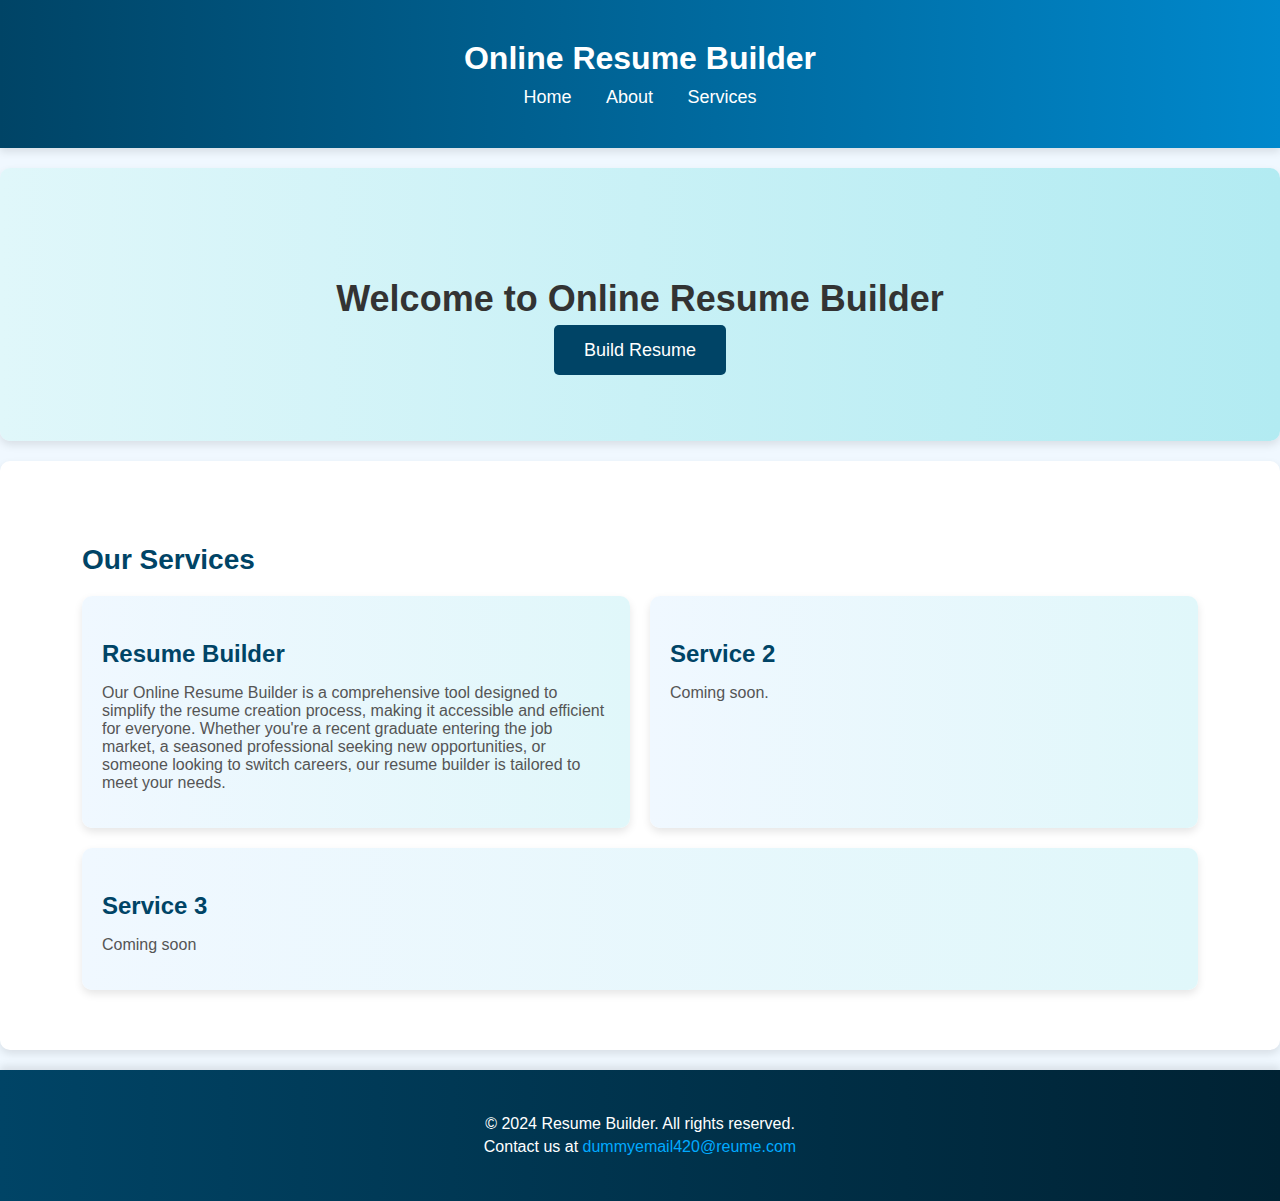
<file: index.html>
<!DOCTYPE html>
<html lang="en">
<head>
    <meta charset="UTF-8">
    <meta name="viewport" content="width=device-width, initial-scale=1.0">
    <title>Online Resume Builder</title>
    <link rel="stylesheet" href="styles.css">
</head>
<body>
    <header>
        <div class="container">
            <div class="logo">
                <h1>Online Resume Builder</h1>
            </div>
            <nav>
                <ul>
                    <li><a href="#home">Home</a></li>
                    <li><a href="about.html">About</a></li>
                    <li><a href="#services">Services</a></li>

                </ul>
            </nav>
        </div>
    </header>
    <main>
        <section id="home" class="hero-section">
            <div class="container">
                <h2>Welcome to Online Resume Builder </h2>
                <a href="resumebuilder.html" class="btn">Build Resume</a>
            </div>
        </section>
        
        <section id="services" class="content-section">
            <div class="container">
                <h2>Our Services</h2>
                <div class="service-list">
                    <div class="service-item">
                    <a href="resumebuilder.html" ></a>
                        <h3>Resume Builder</h3>
                        <p>Our Online Resume Builder is a comprehensive tool designed to simplify the resume creation process, making it accessible and efficient for everyone. 
                            Whether you're a recent graduate entering the job market, a seasoned professional seeking new opportunities, or someone looking to switch careers, our resume builder is tailored to meet your needs.</p>
                    </a>
                    </div>
                    <div class="service-item">
                        <h3>Service 2</h3>
                        <p>Coming soon.</p>
                    </div>
                    <div class="service-item">
                        <h3>Service 3</h3>
                        <p>Coming soon</p>
                    </div>
                </div>
            </div>
        </section>
    </main>
    <footer>
        <div class="container">
            <p>&copy; 2024 Resume Builder. All rights reserved.</p>
            <p>Contact us at <a href="mailto:dummyemail420@reume.com">dummyemail420@reume.com</a></p>
        </div>
    </footer>
</body>
</html>
</file>
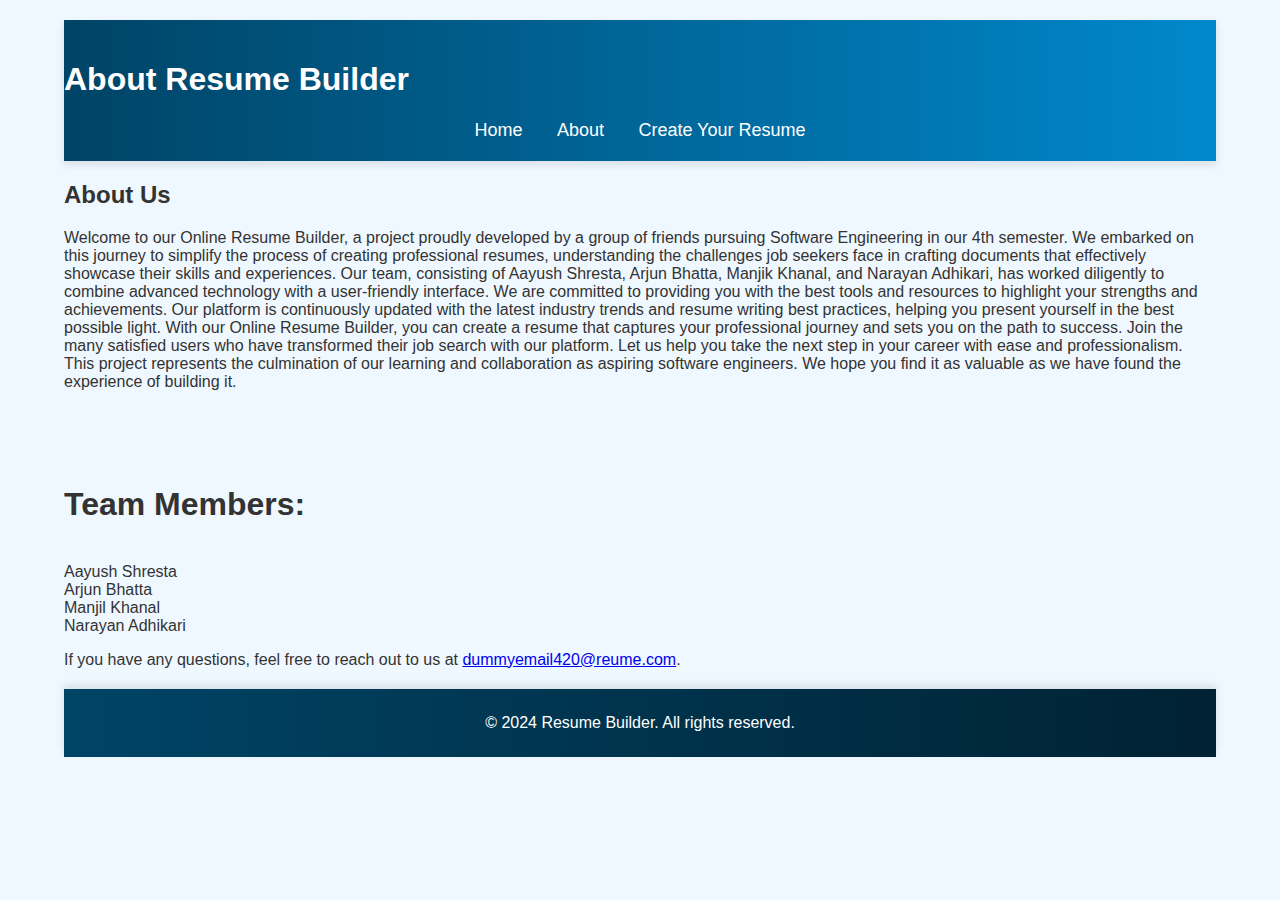
<file: about.html>
<!DOCTYPE html>
<html lang="en">
<head>
    <meta charset="UTF-8">
    <meta name="viewport" content="width=device-width, initial-scale=1.0">
    <title>Resume Builder - About</title>
    <link rel="stylesheet" href="styles.css">
</head>
<body>
    <div class="container">
        <header>
            <h1>About Resume Builder</h1>
            <nav>
                <ul>
                    <li><a href="index.html">Home</a></li>
                    <li><a href="about.html">About</a></li>
                    <li><a href="resumebuilder.html">Create Your Resume</a></li>
                </ul>
            </nav>
        </header>
        <main>
            <section>
                <h2>About Us</h2>
                <p>Welcome to our Online Resume Builder, a project proudly developed by a group of friends pursuing Software Engineering in our 4th semester.
                     We embarked on this journey to simplify the process of creating professional resumes, understanding the challenges job seekers face in crafting documents that effectively showcase their skills and experiences.

                    Our team, consisting of Aayush Shresta, Arjun Bhatta, Manjik Khanal, and Narayan Adhikari,
                     has worked diligently to combine advanced technology with a user-friendly interface.
                     
                    We are committed to providing you with the best tools and resources to highlight your strengths
                     and achievements. Our platform is continuously updated with the latest industry trends and resume writing best practices, helping you present yourself in the best possible light.
                    
                    With our Online Resume Builder, you can create a resume that captures your professional journey and 
                    sets you on the path to success. Join the many satisfied users who have transformed their job search with our platform. Let us help you take the next step in your career with ease and professionalism.
                    
                    This project represents the culmination of our learning and collaboration as aspiring software engineers. We hope you find it as valuable as we have found the experience of building it.
                    
                    <h1><br><br>Team Members:</h1>
                    <br>Aayush Shresta
                    <br>Arjun Bhatta
                    <br>Manjil Khanal
                    <br>Narayan Adhikari

                <p>If you have any questions, feel free to reach out to us at <a href="mailto:support@resumebuilder.com">dummyemail420@reume.com</a>.</p>
            </section>
        </main>
        <footer>
            <p>&copy; 2024 Resume Builder. All rights reserved.</p>
        </footer>
    </div>
</body>
</html>
</file>
<file: styles.css>
/* Global Styles */
body {
    font-family: 'Roboto', sans-serif;
    margin: 0;
    padding: 0;
    background-color: #f0f8ff; /* Light eggshell blue */
    color: #333;
}

.container {
    width: 90%;
    max-width: 1200px;
    margin: 0 auto;
    padding: 20px;
}

/* Header Styles */
header {
    background: linear-gradient(90deg, #004466, #0088cc);
    color: white;
    padding: 20px 0;
    box-shadow: 0 4px 8px rgba(0, 0, 0, 0.1);
}

header .logo h1 {
    margin: 0;
    text-align: center;
    font-size: 32px;
}

header nav ul {
    list-style: none;
    padding: 0;
    text-align: center;
    margin: 10px 0 0;
}

header nav ul li {
    display: inline;
    margin: 0 15px;
}

header nav ul li a {
    text-decoration: none;
    color: white;
    font-size: 18px;
    transition: color 0.3s ease;
}

header nav ul li a:hover {
    color: #00aaff;
}

/* Hero Section */
.hero-section {
    background: linear-gradient(90deg, #e0f7fa, #b2ebf2);
    text-align: center;
    padding: 60px 20px;
    border-radius: 10px;
    margin-top: 20px;
    box-shadow: 0 4px 8px rgba(0, 0, 0, 0.1);
}

.hero-section h2 {
    font-size: 36px;
    margin-bottom: 20px;
}

.hero-section p {
    font-size: 18px;
    margin-bottom: 30px;
    color: #555;
}

.hero-section .btn {
    padding: 15px 30px;
    font-size: 18px;
    color: white;
    background-color: #004466;
    border: none;
    border-radius: 5px;
    text-decoration: none;
    transition: background-color 0.3s ease;
}

.hero-section .btn:hover {
    background-color: #002233;
}

/* Content Sections */
.content-section {
    background-color: white;
    padding: 40px 20px;
    margin: 20px 0;
    border-radius: 10px;
    box-shadow: 0 4px 8px rgba(0, 0, 0, 0.1);
}

.content-section h2 {
    font-size: 28px;
    margin-bottom: 20px;
    color: #004466;
}

.content-section p {
    font-size: 18px;
    color: #555;
}

/* Service List */
.service-list {
    display: flex;
    flex-wrap: wrap;
    gap: 20px;
}

.service-item {
    flex: 1 1 calc(33.333% - 20px);
    background: linear-gradient(90deg, #f0f8ff, #e0f7fa);
    padding: 20px;
    border-radius: 10px;
    box-shadow: 0 4px 8px rgba(0, 0, 0, 0.1);
}

.service-item h3 {
    font-size: 24px;
    margin-bottom: 10px;
    color: #004466;
}

.service-item p {
    font-size: 16px;
    color: #555;
}

/* Footer Styles */
footer {
    background: linear-gradient(90deg, #004466, #002233);
    color: white;
    text-align: center;
    padding: 20px 0;
    margin-top: 20px;
    box-shadow: 0 -4px 8px rgba(0, 0, 0, 0.1);
}

footer p {
    margin: 5px 0;
}

footer a {
    color: #00aaff;
    text-decoration: none;
}

footer a:hover {
    text-decoration: underline;
}

/* Responsive Design */
@media (max-width: 768px) {
    .hero-section h2 {
        font-size: 28px;
    }

    .hero-section p {
        font-size: 16px;
    }

    .hero-section .btn {
        padding: 12px 25px;
        font-size: 16px;
    }

    .service-list {
        flex-direction: column;
    }

    .service-item {
        flex: 1 1 100%;
    }
    .service-item {
        background-color: #ffffff; /* White for the containers */
        padding: 20px;
        border-radius: 10px;
        box-shadow: 0 4px 8px rgba(0, 0, 0, 0.1);
        transition: transform 0.3s, box-shadow 0.3s;
        text-decoration: none; /* Ensure no underline on links */
        color: inherit; /* Ensure link color is same as text */
    }
    .service-item:hover {
        transform: translateY(-5px);
        box-shadow: 0 6px 12px rgba(0, 0, 0, 0.2);
    }
    .service-item h3 {
        color: #333;
        margin-top: 0;
    }
    .service-item p {
        color: #555;
    }
}
</file>
